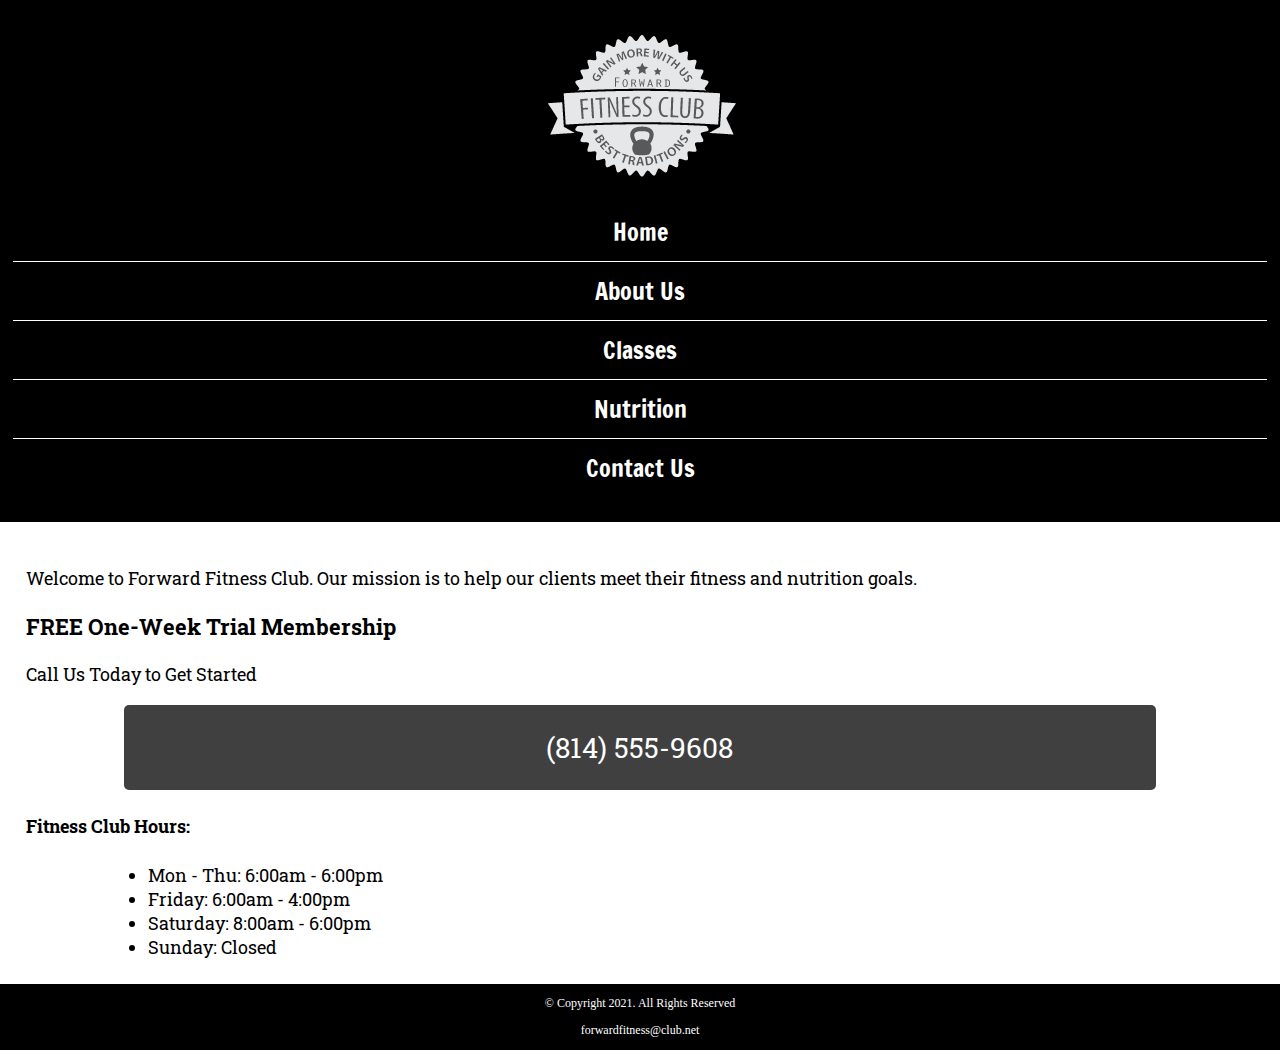
<file: index.html>
<!DOCTYPE html>
<!-- This website template was created by : Student's Diana Linville -->
<html lang="en">

<head>
  <title>Forward Fitness Club</title>
  <meta charset="utf-8">
  <link rel="stylesheet" href="css/style.css">
  <meta name="viewport" content="width=device-width, initial-scale=1">
  <link href="https://fonts.googleapis.com/css2?family=Francois+One&family=Roboto+Slab&display=swap" rel="stylesheet">
</head>

<body>
  <div id="container">
    <!-- Use the header area for the website name or logo -->
    <header>
      <a href="index.html"><img src="images/forward-fitness-logo.png" alt="Forward Fitness Club logo"></a>
    </header>

    <!-- Use the nav area to add hyperlinks to other pages within the website -->
    <nav>
      <ul>
        <li><a href="index.html">Home</a></li>
        <li><a href="about.html">About Us</a></li>
        <li><a href="classes.html">Classes</a></li>
        <li><a href="nutrition.html">Nutrition</a></li>
        <li><a href="contact.html">Contact Us</a></li>
      </ul>
    </nav>

    <!-- Hero Image -->
    <div id="hero" class="tablet-desktop">
      <img src="images/hero-image.jpg" alt="left arem extended holding a weight">
    </div>

    <!-- Use the main area to add the main content of the webpages -->
    <main>
        
        <div class="mobile">
            
            <p>Welcome to Forward Fitness Club. Our mission is to help our clients meet their fitness and nutrition goals.</p>
            
            <h3>FREE One-Week Trial Membership</h3>
            <p>Call Us Today to Get Started</p>
            <p class="tel-link"><a href="tel:8145559608">(814) 555-9608</a></p>
            
            <h4>Fitness Club Hours:</h4>
            <ul class="hours">
                <li>Mon - Thu: 6:00am - 6:00pm</li>
                <li>Friday: 6:00am - 4:00pm</li>
                <li>Saturday: 8:00am - 6:00pm</li>
                <li>Sunday: Closed</li>
            </ul>
            
      <div class="tablet-desktop">
        
        <p>Welcome to Forward Fitness Club. Our mission is to help our clients meet their fitness and nutrition goals.</p>

        <p>If you have struggles with getting healthy and
          need the motivation and resources to make a healthy lifestyle change,
          contact us today. Our facility includes state-of-the-art equipment,
          conveninet group training classes, and nutrition tips and information
          to keep you healthy.</p>

        <p>We provide a FREE, one-week membership to experience the benefits of our
          equipment and facility. This one-week trial gives you complete access to
          our equipment, training classes, and nutrition planning. Contact us
          today to <span class="action">start your free trial!</p>
            
      </div>
    </main>

    <!-- Use the footer area to add webpage footer content -->
    <footer>

      <p>&copy; Copyright 2021. All Rights Reserved</p>

      <p><a href="mailto:forwardfitness@club.net">forwardfitness@club.net</a></p>

    </footer>
  </div>
</body>

</html>
</file>
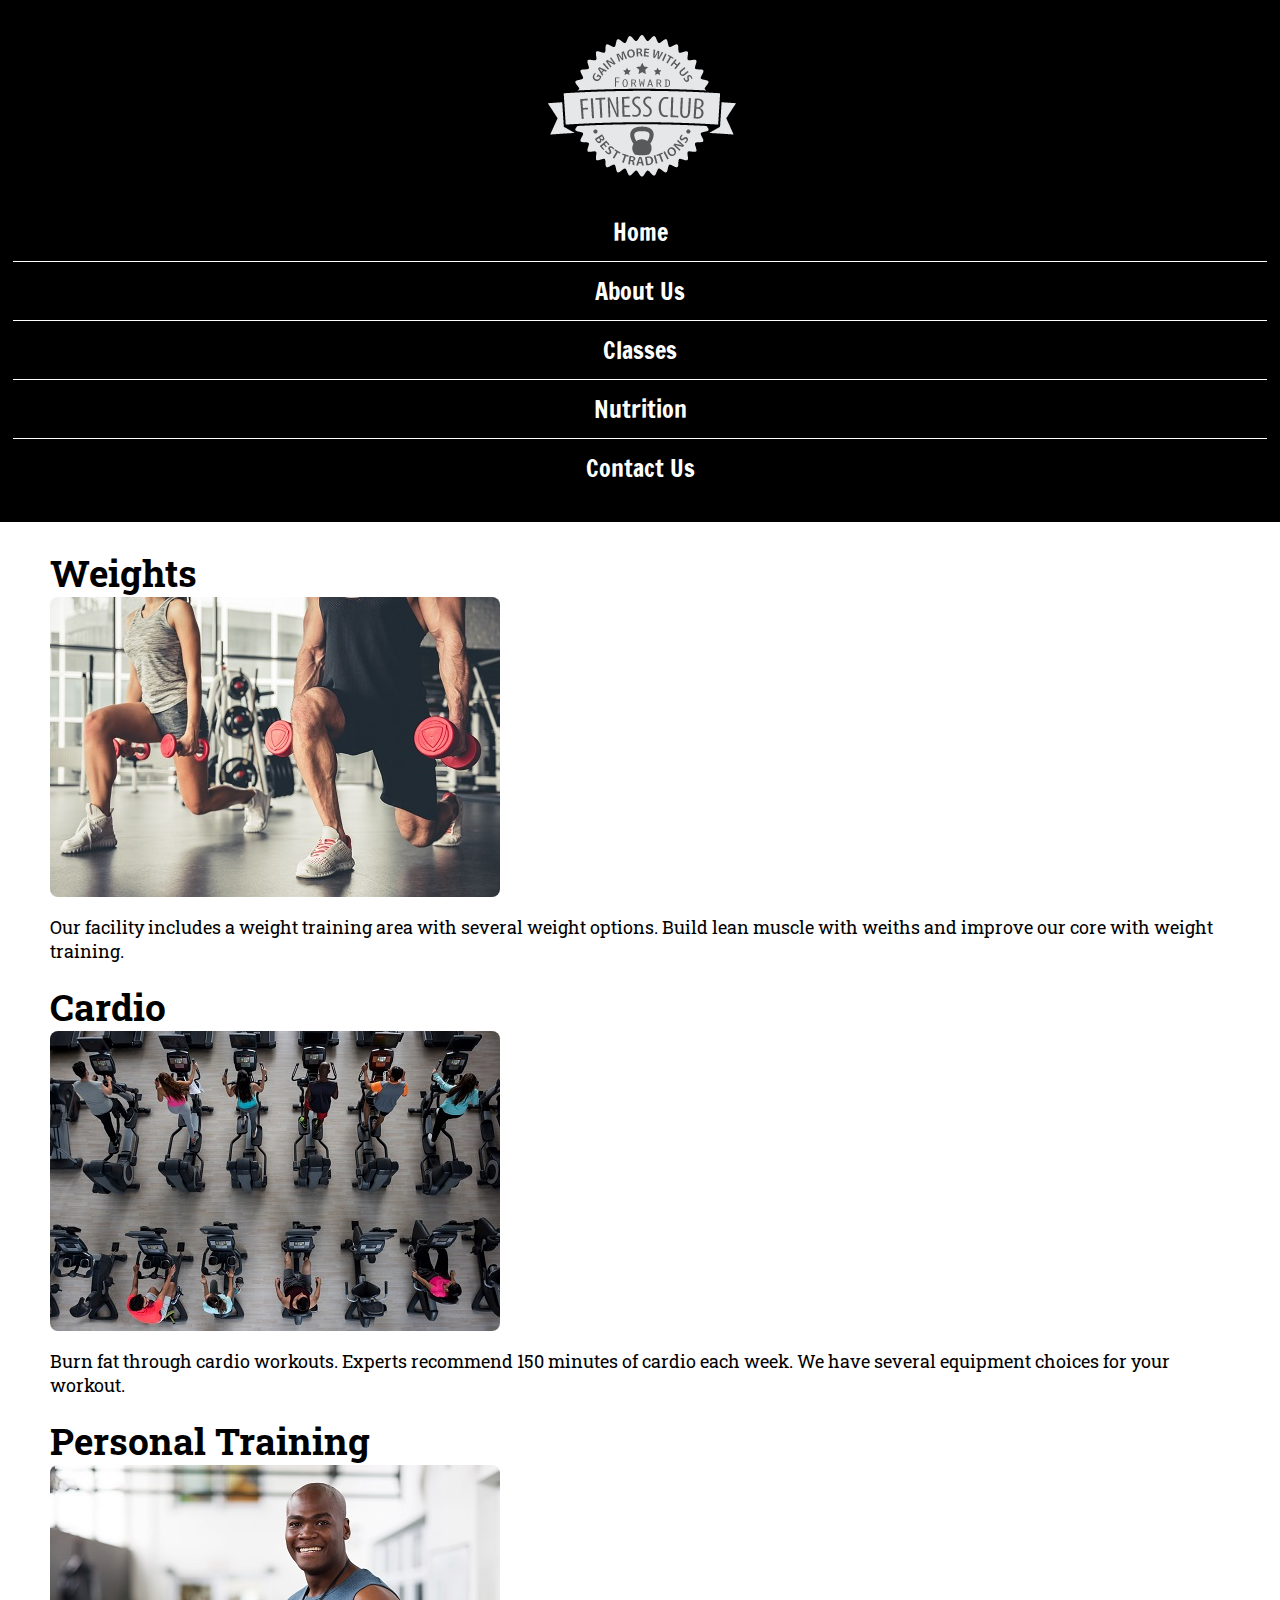
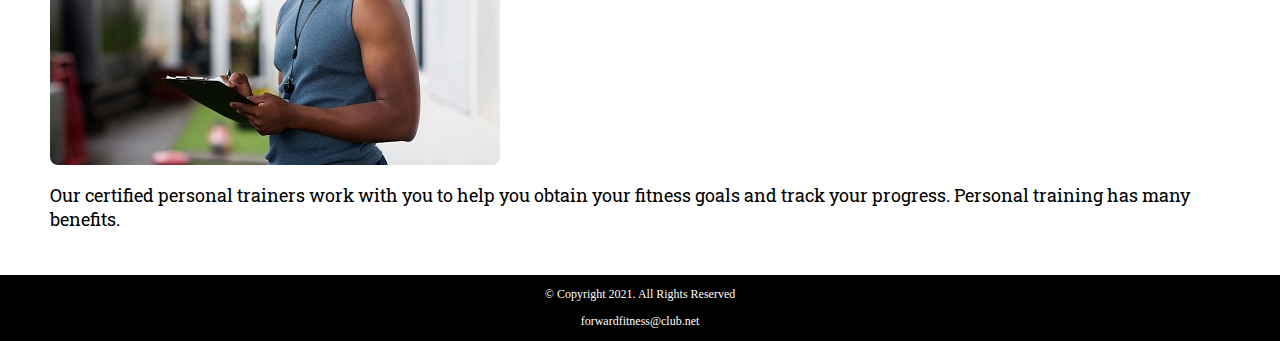
<file: about.html>
<!DOCTYPE html>
<!-- This website template was created by : Student's Diana Linville -->
<html lang="en">

<head>
  <title>Forward Fitness Club</title>
  <meta charset="utf-8">
  <link rel="stylesheet" href="css/style.css">
  <meta name="viewport" content="width=device-width, initial-scale=1">
  <link href="https://fonts.googleapis.com/css2?family=Francois+One&family=Roboto+Slab&display=swap" rel="stylesheet">
</head>

<body>
  <div>
    <!-- Use the header area for the website name or logo -->
    <header>
      <a href="index.html"><img src="images/forward-fitness-logo.png" alt="Forward Fitness Club logo"></a>
    </header>

    <!-- Use the nav area to add hyperlinks to other pages within the website -->
    <nav>
      <ul>
        <li><a href="index.html">Home</a></li>
        <li><a href="about.html">About Us</a></li>
        <li><a href="classes.html">Classes</a></li>
        <li><a href="nutrition.html">Nutrition</a></li>
        <li><a href="contact.html">Contact Us</a></li>
      </ul>
    </nav>

    <!-- Use the main area to add the main content of the webpages -->
    <main>

      <div id="weights">
        <h1>Weights</h1>
        <img src="images/people-with-weights.jpg" alt="Two people working out
        with a weight in each hand" class="round">

        <p>Our facility includes a weight training area with several weight
          options. Build lean muscle with weiths and improve our core with
          weight training.</p>

        <ul class="tablet-desktop">
          <li>Dumbbells</li>
          <li>Kettle bells </li>
          <li>Barbells</li>
        </ul>
      </div>
        
      <div id="cardio">
        <h1>Cardio</h1>
        <img src="images/people-workingout-machines.jpg" alt="Cardio Equipment" class="round">

        <p>Burn fat through cardio workouts. Experts recommend 150 minutes
          of cardio each week. We have several equipment choices for your workout. </p>

        <ul class="tablet-desktop">
          <li>Treadmills</li>
          <li>Eliptical Machines </li>
          <li>Exercise Bikes</li>
        </ul>
      </div>
        
      <div id="training">
        <h1>Personal Training</h1>
        <img src="images/personal-trainer.jpg" alt="Personal Trainer" class="round">

        <p>Our certified personal trainers work with you to help you obtain
          your fitness goals and track your progress. Personal training has
          many benefits. </p>

        <ul class="tablet-desktop">
          <li>Accountability</li>
          <li>Personalized Program </li>
          <li>Consistent Support and Motivation</li>
        </ul>
          
      </div>
      <div id="exercises" class="tablet-desktop">
        <h1>Common Exercises</h1>

        <p>The following are common exercises that we encourage our clients to
          do as part of their daily exercise routine.</p>

        <dl>
          <dt>Burpee</dt>
          <dd>Burpees are a great, full body exercise to increase your strength
            and endurance. Begin in a standing position, drop into a squat and
            extend your hands forward, kick your feet back and then forward
            again quickly, and then jump up from a squatted position. </dd>

          <dt>Plank</dt>
          <dd>Planks build your core strength. To perform a plank, get in a
            push up position and rest your forearms on the floor. Hold the
            position as long as you can. </dd>

          <dt>Mountain Climbers</dt>
          <dd>Mountain climbers are a good cardio exercise. Place your hands
            on the floor in a push up position, then bring one knee up to
            your chest and then switch as quickly as you can (as though
            you are climbing a mountain).</dd>
        </dl>

        <p>For more information about how to stay active, visit
          <a href="https://www.hhs.gov/fitness/be-active/index.html" target="_blank" class="external-link">U.S. Department of Health and Human Services</a>.
        </p>
      </div>

    </main>

    <!-- Use the footer area to add webpage footer content -->
    <footer>

      <p>&copy; Copyright 2021. All Rights Reserved</p>

      <p><a href="mailto:forwardfitness@club.net">forwardfitness@club.net</a></p>

    </footer>
  </div>
</body>

</html>
</file>
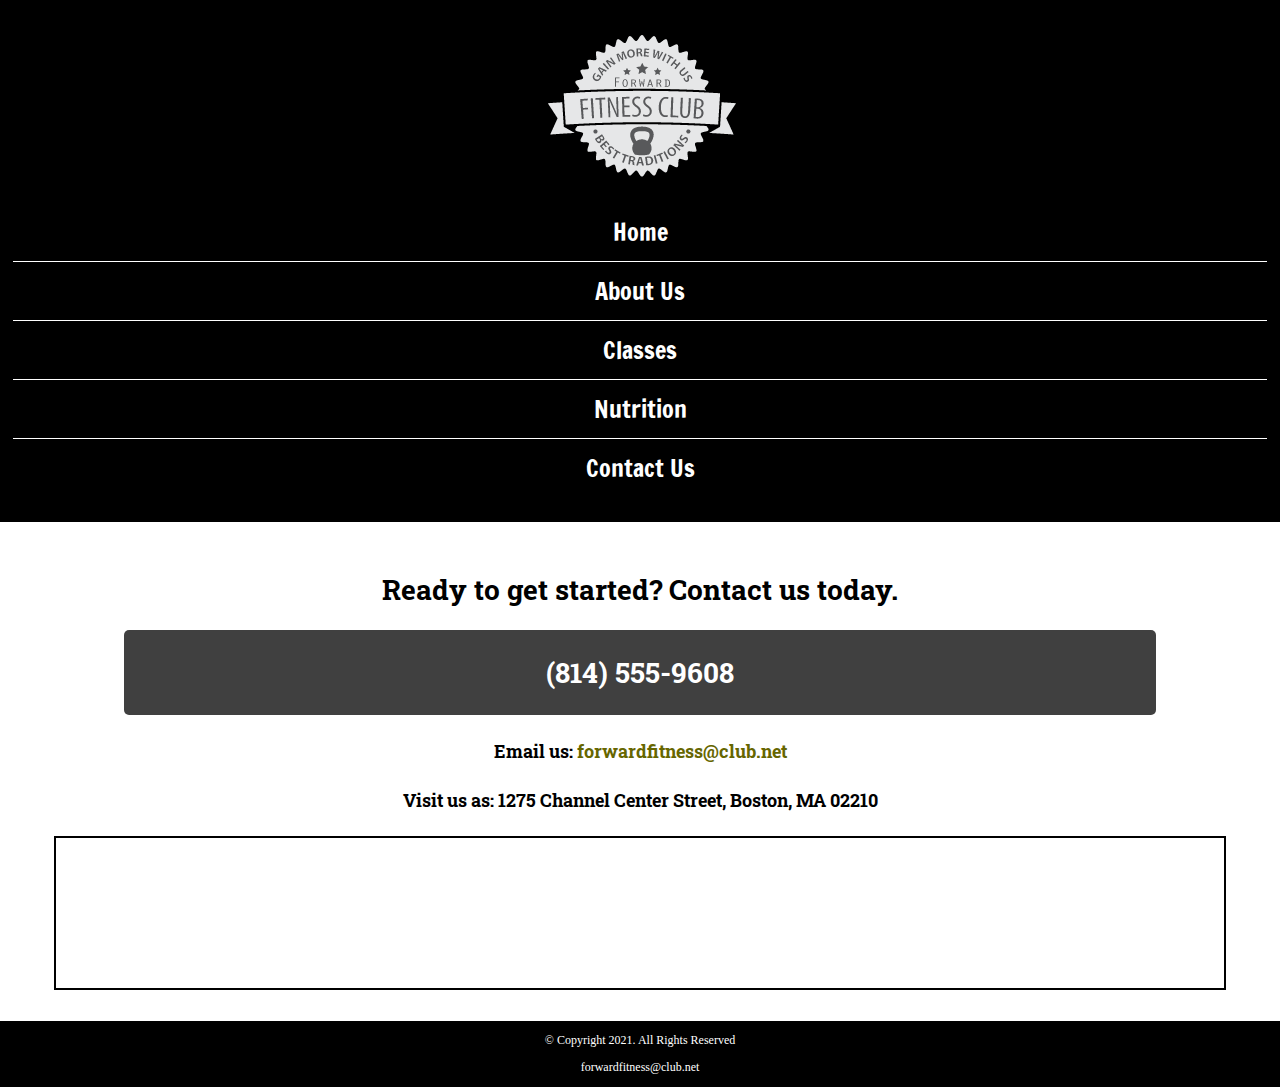
<file: contact.html>
<!DOCTYPE html>
<!-- This website template was created by : Student's Diana Linville -->
<html lang="en">

<head>
  <title>Forward Fitness Club</title>
  <meta charset="utf-8">
  <link rel="stylesheet" href="css/style.css">
  <meta name="viewport" content="width=device-width, initial-scale=1">
  <link href="https://fonts.googleapis.com/css2?family=Francois+One&family=Roboto+Slab&display=swap" rel="stylesheet">
</head>

<body>
  <div>
    <!-- Use the header area for the website name or logo -->
    <header>
      <a href="index.html"><img src="images/forward-fitness-logo.png" alt="Forward Fitness Club logo"></a>
    </header>

    <!-- Use the nav area to add hyperlinks to other pages within the website -->
    <nav>
      <ul>
        <li><a href="index.html">Home</a></li>
        <li><a href="about.html">About Us</a></li>
        <li><a href="classes.html">Classes</a></li>
        <li><a href="nutrition.html">Nutrition</a></li>
        <li><a href="contact.html">Contact Us</a></li>
      </ul>
    </nav>

    <!-- Use the main area to add the main content of the webpages -->
    <main>

      <div id="contact">
        <h2>Ready to get started? Contact us today.</h2>
        <h4 class="tel-link"><a href="tel:8145559608">(814) 555-9608</a></h4>
        <h4>Email us: <a href="mailto:forwardfitness@club.net" class="contact-email-link">forwardfitness@club.net</a></h4>
        <h4>Visit us as: 1275 Channel Center Street, Boston, MA 02210</h4>

        <iframe
          src="https://www.google.com/maps/embed?pb=!1m18!1m12!1m3!1d2948.8517431365663!2d-71.0536284843076!3d42.34568414400165!2m3!1f0!2f0!3f0!3m2!1i1024!2i768!4f13.1!3m3!1m2!1s0x89e37a7dc2b67e7b%3A0x36ec93427cd9c5f1!2sChannel%20Center%20St%2C%20Boston%2C%20MA%2002210!5e0!3m2!1sen!2sus!4v1652727987776!5m2!1sen!2sus"
          width="600" height="450" allowfullscreen="" class="map" loading="lazy" referrerpolicy="no-referrer-when-downgrade"></iframe>
      </div>

    </main>

    <!-- Use the footer area to add webpage footer content -->
    <footer>

      <p>&copy; Copyright 2021. All Rights Reserved</p>

      <p><a href="mailto:forwardfitness@club.net">forwardfitness@club.net</a></p>

    </footer>
  </div>
</body>

</html>
</file>
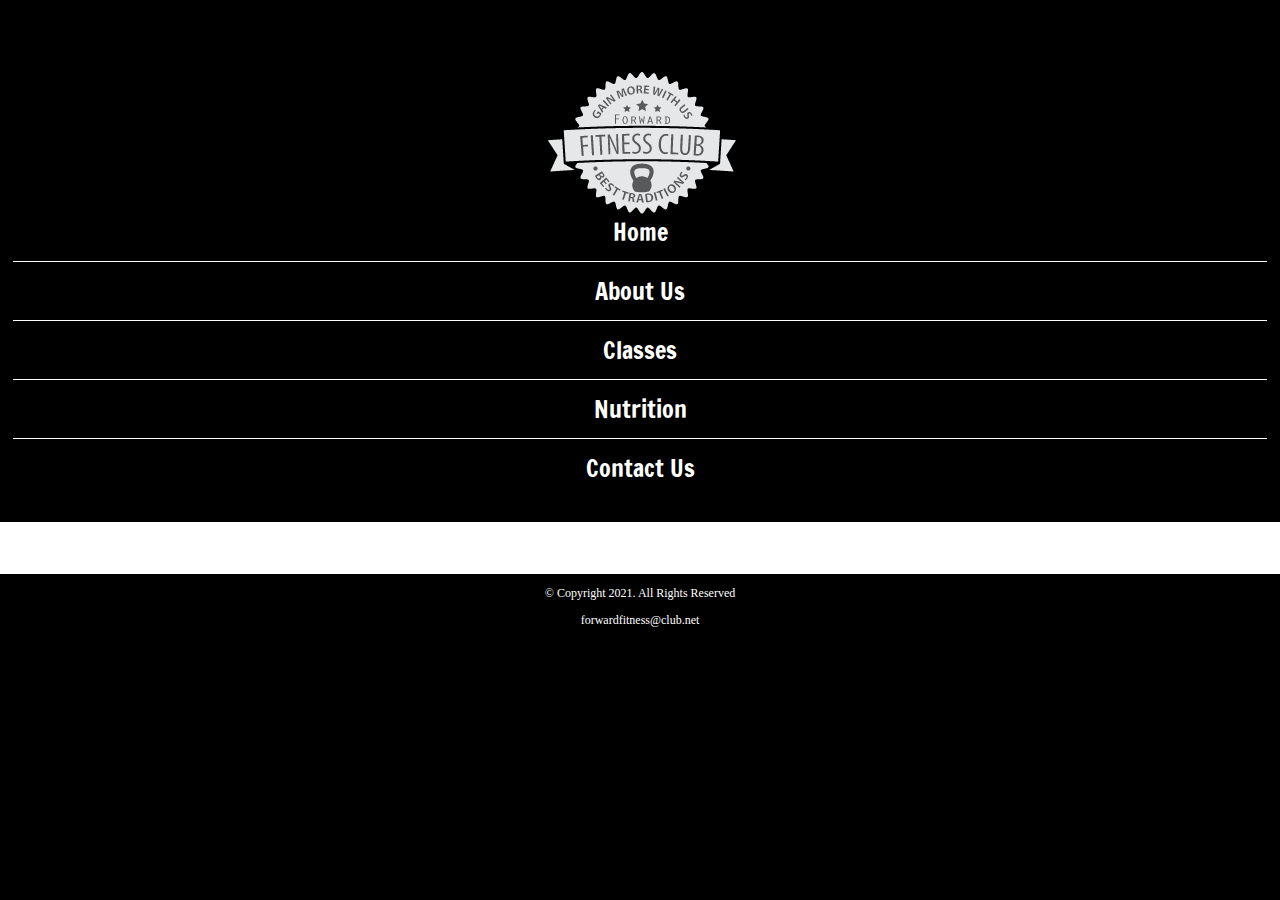
<file: template.html>
<!DOCTYPE html>
<!-- This website template was created by : Student's Diana Linville -->
<html lang="en">

<head>
  <title>Forward Fitness Club</title>
  <meta charset="utf-8">
  <link rel="stylesheet" href="css/style.css">
  <meta name="viewport" content="width=device-width, initial-scale=1">
  <link href="https://fonts.googleapis.com/css2?family=Francois+One&family=Roboto+Slab&display=swap" rel="stylesheet">
</head>

<body>
  <div>
    <!-- Use the header area for the website name or logo -->
    <header>
      <h1>Forward Fitness Club</h1>
      <a href="index.html"><img src="images/forward-fitness-logo.png" alt="Forward Fitness Club logo"></a>
    </header>

    <!-- Use the nav area to add hyperlinks to other pages within the website -->
    <nav>
      <ul>
        <li><a href="index.html">Home</a></li>
        <li><a href="about.html">About Us</a></li>
        <li><a href="classes.html">Classes</a></li>
        <li><a href="nutrition.html">Nutrition</a></li>
        <li><a href="contact.html">Contact Us</a></li>
      </ul>
    </nav>

    <!-- Use the main area to add the main content of the webpages -->
    <main>

      <div>
      </div>

    </main>

    <!-- Use the footer area to add webpage footer content -->
    <footer>

      <p>&copy; Copyright 2021. All Rights Reserved</p>

      <p><a href="mailto:forwardfitness@club.net">forwardfitness@club.net</a></p>

    </footer>
  </div>
</body>

</html>
</file>
<file: css/style.css>
/*
Author: Diana Linville
Date: 5-16-22
File name: style.class*/
/*CSS Reset */
body, header, nav, main, footer, h1, div, img, ul {
  margin: 0;
  padding: 0;
  border: 0;
}

/* Style Rules for body and images */
body {
  background-color: #000;
}

img {
  max-width: 100%;
  display: block;
}

/* Style rules for mobile viewport */

/* Style rule for header */
header {
    position: -webkit-sticky;
    top: 0;
    background-color: #000;
    height: 190px;
}

header img {
    margin: 0 auto;
}

/* Style rules for navigation area */
nav {
  padding: 1%;
    margin-bottom: 1%;
}

nav ul {
  list-style-type: none;
  text-align: center;
}

nav li {
  font-size: 1.5em;
  font-family: 'Francois One', sans-serif;
  border-top: 1px solid #fff;
}

nav li:first-child {
    border-top: none;
}

nav li a {
  display: block;
  color: #fff;
  padding: 0.5em 1em;
  text-decoration: none;
}

/* Show mobile class, hide tablet-desktop class */
.mobile {
    display: block;
}

.tablet-desktop {
    display: none;
}
/* Style rules for main content */
main {
  background-color: #fff;
  padding: 2%;
  font-size: 1.15em;
  font-family: 'Roboto Slab', serif;
}

.tel-link {
    background-color: #404040;
    padding: 2%;
    margin: 0 auto;
    width: 80%;
    text-align: center;
    border-radius: 5px;
}

.tel-link a {
    color: #fff;
    text-decoration: none;
    font-size: 1.5em;
    display: block;
}

.hours {
    margin-left: 10%;
}

.action {
  font-size: 1.35em;
  color: #666600;
  font-weight: bold;
}

.external-link {
  color: #666600;
  font-weight: bold;
  text-decoration: none;
}

/* Style rules for footer content */
footer p {
  font-size: 0.75em;
  text-align: center;
  color: #fff;
  padding: 0 1em;
}

footer p a {
  color: #fff;
  text-decoration: none;
}

#weights, #cardio, #training {
  margin: 0 2%;
}

.round {
    border-radius: 8px;
}

/* #exercises {
  clear: left;
  border-top: 1px solid #000;
  border-bottom: 1px solid #000;
  background-color: #f2f2f2;
  padding: 1% 2%;
}

#exercises dt {
  font-weight: bold;
}

#exercises dd {
  padding: 0.5% 1% 2% 0;
} */

#contact {
  text-align: center;
}

.contact-email-link {
  color: #666600;
  text-decoration: none;
}

.map {
  border: 2px solid #000;
  width: 95%;
  height: 50%;
}
</file>
